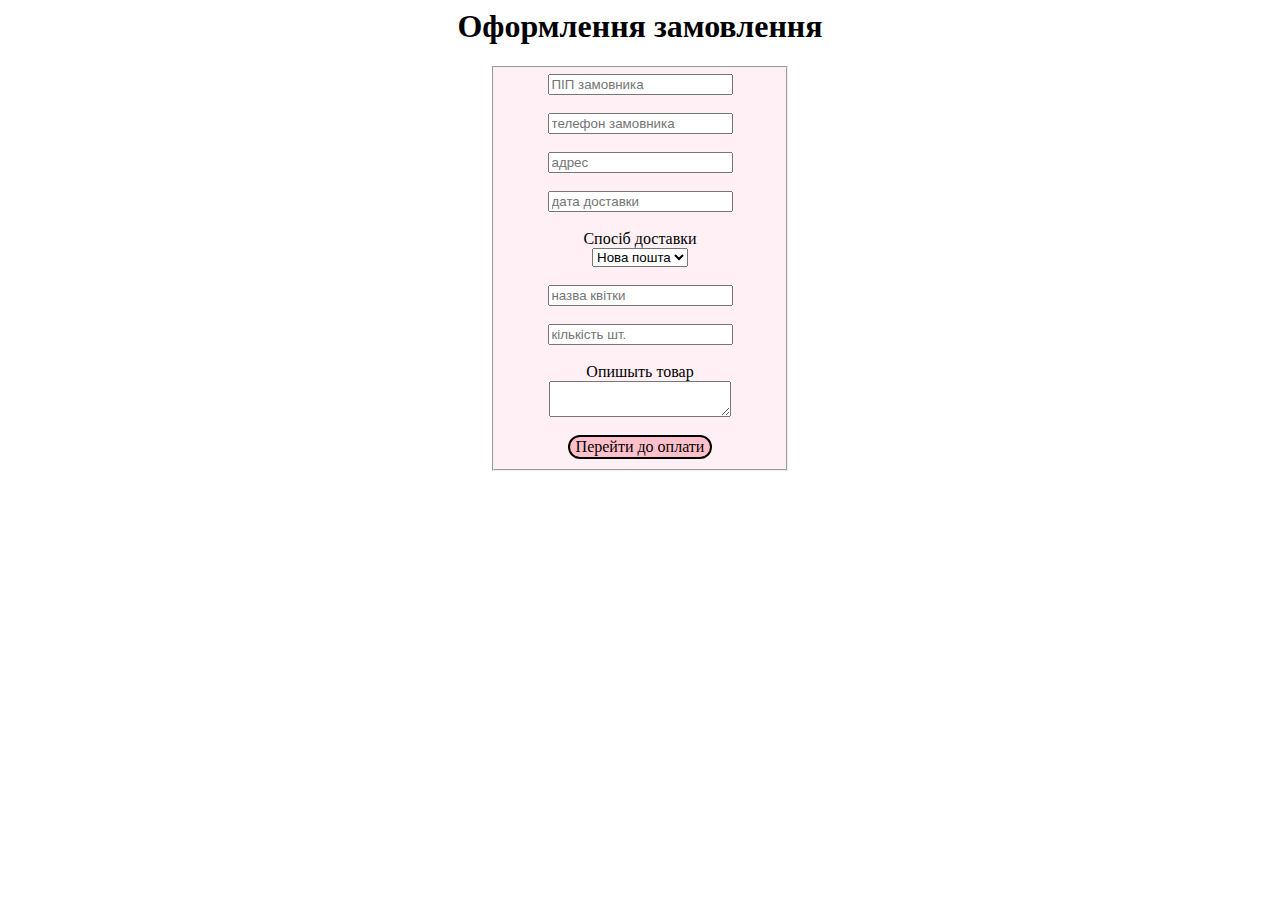
<file: Dostavca.html>
<html>
<head>
<link rel="stylesheet" type="text/css" href="index.css">
</head>
<body class="toy">
<h1 align="center">Оформлення замовлення</h1>
<div align="center">
<form align="center">
<fieldset >
<input type="text" placeholder="ПІП замовника"><br> <br>
<input type="text" placeholder="телефон замовника"><br> <br> 
<input type="text" placeholder="адрес"> <br> <br>
<input type="text" placeholder="дата доставки"> <br> <br>
Спосіб доставки<br>
<select><br>
<option>Нова пошта</option>
<option>Укр пошта</option>
<option>Курєр</option>
<option>Самовивіз</option>
</select><br><br>
<input type="text" placeholder="назва квітки"> <br> <br>
<input type="text" placeholder="кількість шт."> <br> <br>
Опишыть товар<br>
<textarea>
</textarea><br> <br>
<button><a href="Zamovlena.html">Перейти до oплати</a></button>
</fieldset>
</form>
</div>
</body>
</body>
</html>
</file>
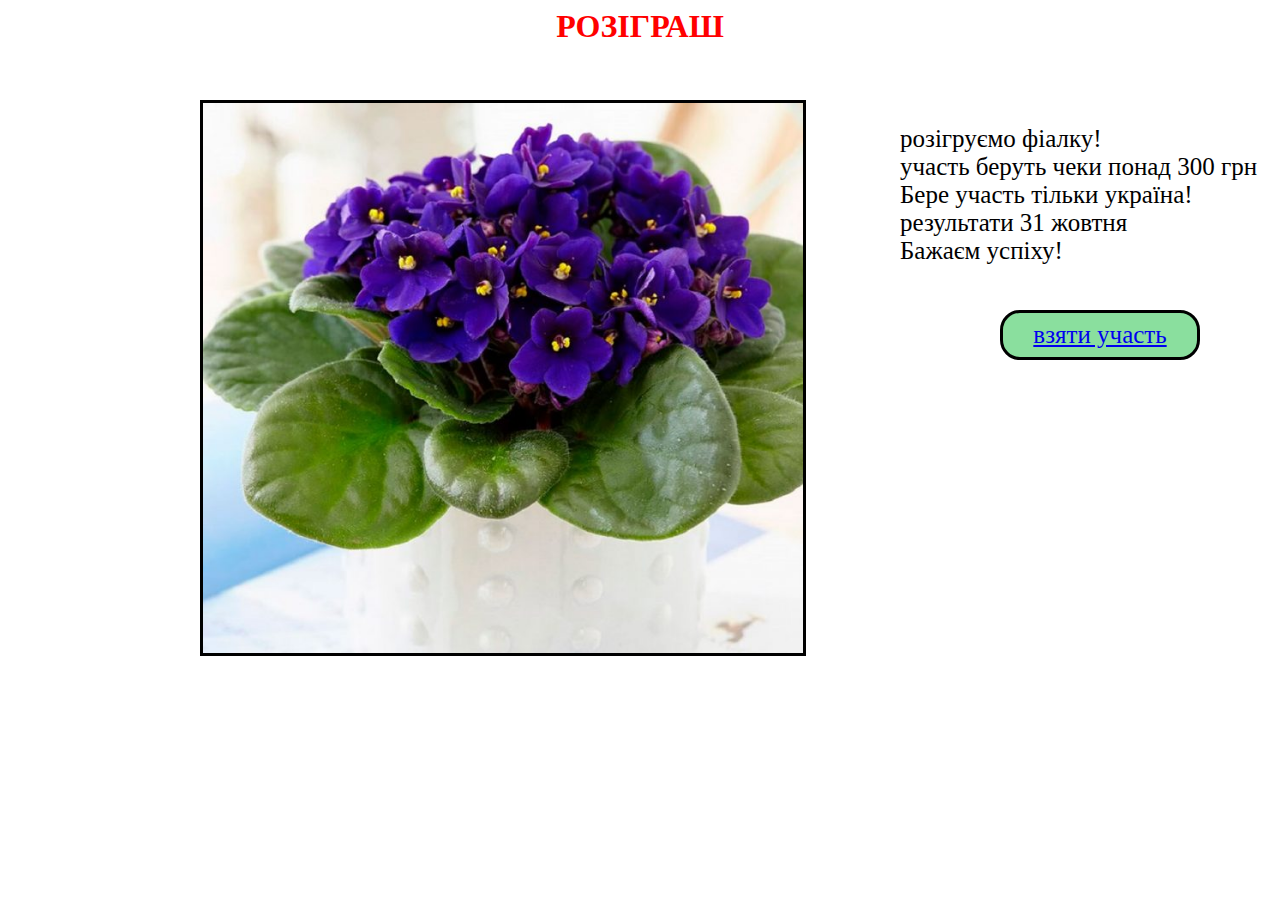
<file: Giveaway.html>
<html>
<head>
<link rel="stylesheet" type="text/css" href="Giveaway.css">
</head>
<body class="ro">
<div align="center">
<h1>РОЗІГРАШ</h1>
</div>
<img src="фіалка.jpg" class="jos">
<p>   розігруємо фіалку!<br>
участь беруть чеки понад 300 грн<br>
Бере участь тільки україна!<br>
результати 31 жовтня<br>
Бажаєм успіху!
</p>
<button><a href="Giveaway2.html">взяти участь</a></button>

</html>
</file>
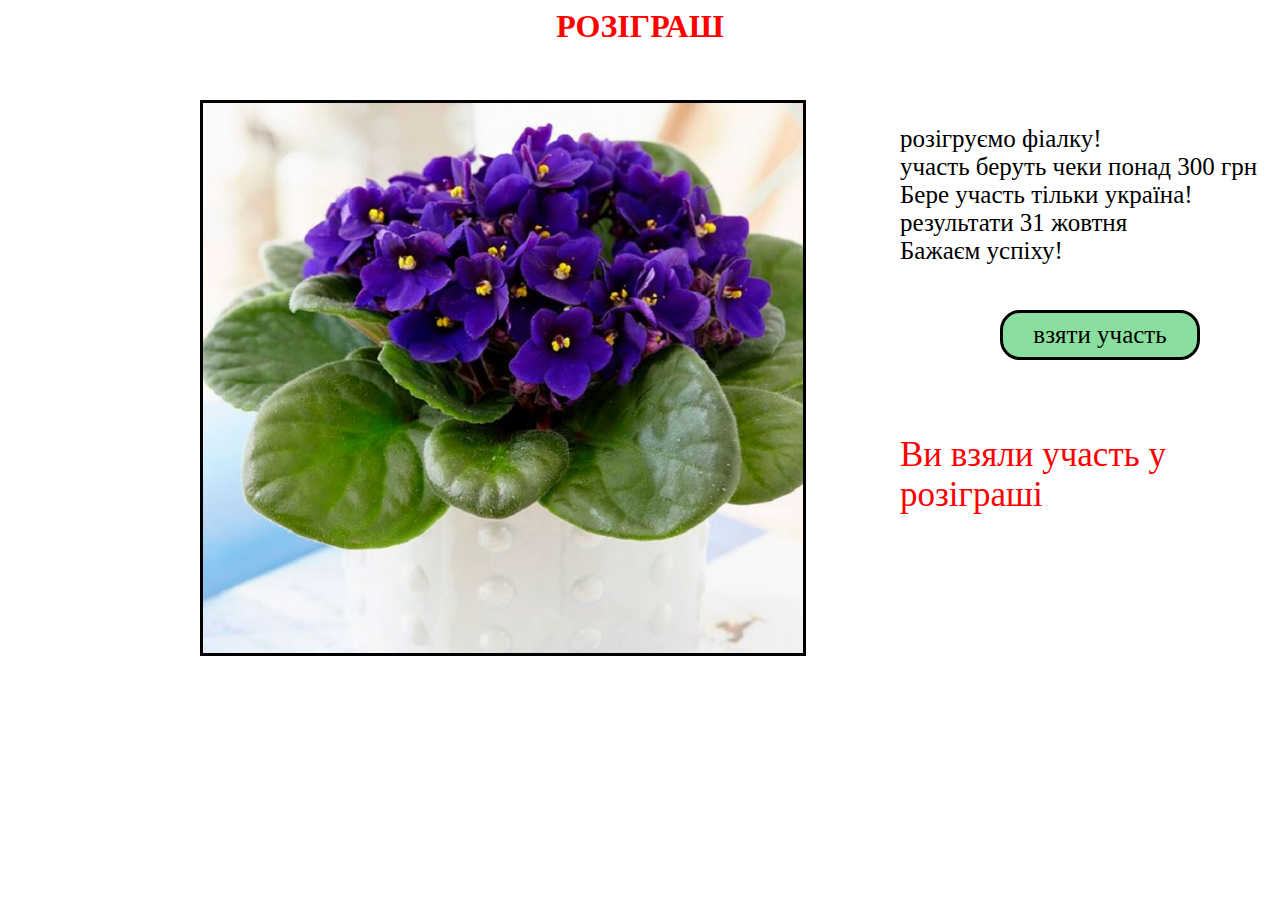
<file: Giveaway2.html>
<html>
<head>
<link rel="stylesheet" type="text/css" href="Giveaway.css">
</head>
<body class="ro">
<div align="center">
<h1>РОЗІГРАШ</h1>
</div>
<img src="фіалка.jpg" class="jos">
<p>   розігруємо фіалку!<br>
участь беруть чеки понад 300 грн<br>
Бере участь тільки україна!<br>
результати 31 жовтня<br>
Бажаєм успіху!
</p>
<button>взяти участь</button>
<p class="gom">Ви взяли участь у розіграші</p>
</html>
</file>
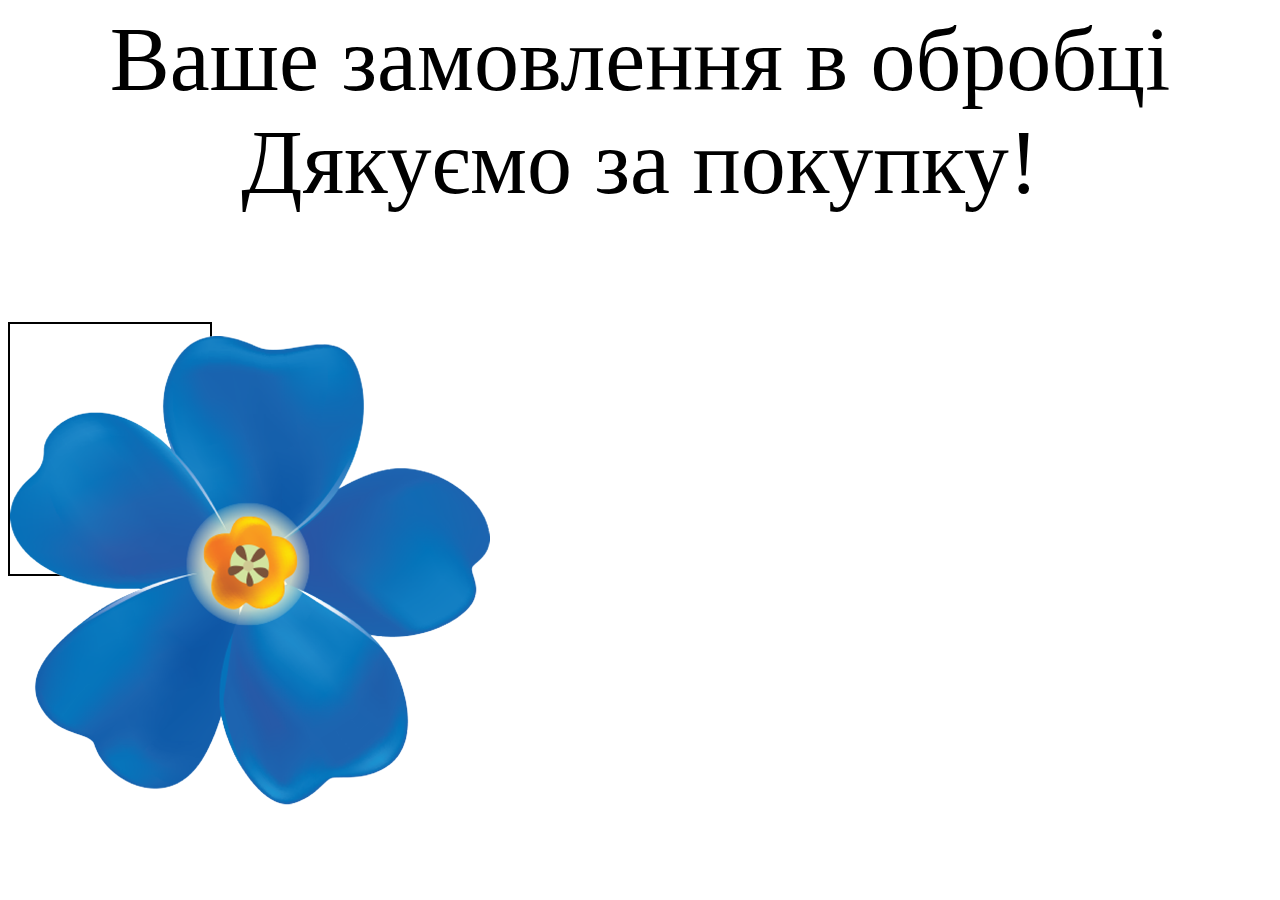
<file: Zamovlena.html>
<html>
<head>
<link rel="stylesheet" type="text/css" href="Zamovlena.css">
</head>
<body>
<p class="fago" align="center">Ваше замовлення в обробці <br>
Дякуємо за покупку!</p><br>
<div class ="anim" align="center">
<img src="анімація.png" class="go">
</div>
</body>
</html>
</file>
<file: index.css>
.hu{
font-family:cursive;
border: 2px solid #C71585;
width:450px;
height:58px;
list-style-type:none;
position:relative;
display:inline-block;
background-color:lightpink ;	
border-radius:20px;
}

a{
color:black;
font-size:16px;
text-decoration:none;
font-family:cursive;    
}
body{
background-color:#FFEFD5;
}


li:hover{
background-color:pink;
}
img{
width:270px;
height:270px;
border: 4px solid black; 

}
hr{
width:1350px;
height:8px;
background-color:lightcoral;
}
p{
font-family:cursive;
}
li{
border: 2px solid #C71585; 
width:130px;
height:40px;
list-style-type:none;
position:relative;
display:inline-block;
background-color:mistyrose;	
border-radius:10px;
}
.catalog{	
display:none;
list-style-type:none;
position:absolute;
left:-41px;	
top:40px;
}
.show:hover .catalog{
display:block;
list-style-type:none;
}
form{
width:300px;
height:222px;
}
h1{
font-family:cursive;
}
button{
font-family:cursive;
border-radius:20px;
background-color:pink;
border: 2px solid black; 
}
fieldset{
background-color:lavenderblush;
}
.cina{
	color:red;
	position:absolute;
	left:180px;
}
.kupyty{
	position:absolute;
	left:100px;
}
.kupyty1{
	position:absolute;
	left:440px;
}
.block{
	display:inline-block;
	margin:20px;
}
.cina1{
	color:red;
	position:absolute;
	left:500px;
}
.kupyty2{
	position:absolute;
	left:770px;
}
.cina2{
	color:red;
	position:absolute;
	left:820px;
}
.kupyty3{
	position:absolute;
	left:1100px;
}
.cina3{
	color:red;
	position:absolute;
	left:1140px;
}
.fago{
	font-size:90px;
	
}
.co{
	position:absolute;
	left:540px;
	top:900px;
}

.decor{
text-decoration:none;
}
.jojo{
font-family:cursive;
font-size:20px;
}
.go{
	width:100px;
	height:150px;
}
.jol{
width:1335px;
height:35px;
position:absolute;
top:680px;
background-color:#ffb3d9;
font-family:cursize;
}
.got{
position:absolute;
top:667px;
left:420px;
}
.toy{
background-color:white;
}

@media screen and (max-width: 400px){
	body{
background-color:#CCF6D6;
}
}
</file>
<file: Giveaway.css>
h1{
font-family:cursive;
color:red;
}
img{
border: 3px solid black;
height:550px;
width:600px;
}
.jos{
position:absolute;
top:100px;
left:200px;
}
p{
font-family:cursive;
font-size:25px;
position:absolute;
top:100px;
left:900px;
}
button{
position:absolute;
top:310px;
left:1000px;
background-color:#8ADF9E;
font-size:25px;
font-family:cursive;
position:absolute;
width:200px;
height:50px;
border: 3px solid black;
border-radius: 20px;
text-decoration:none;
}
.gom{
font-family:cursive;
font-size:35px;
color:red;
position:absolute;
top:400px;
left:900px;
}
</file>
<file: Zamovlena.css>
.anim{
	border:2px solid black;
	width:200px;
	height:250px;
animation:rotate 5s infinite;
}
.fago{
	font-size:90px;
	font-family:cursive;
}

.go{
	border:none;

}


@keyframse rotate{
0%    {transform:rotate(0deg)}
100%    {transform:rotate(360deg)}
}
</file>
